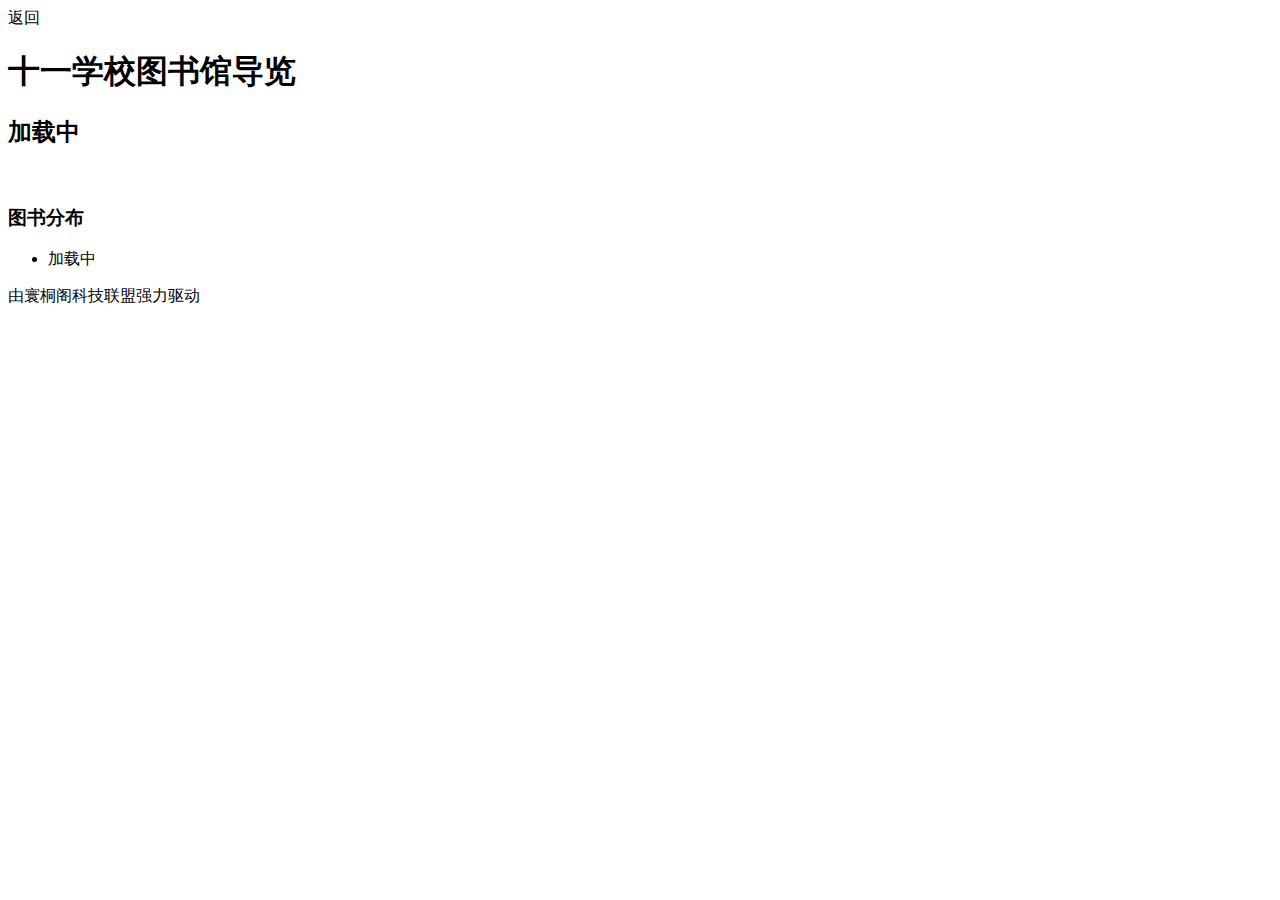
<file: detail.html>
<!DOCTYPE html>
<html lang="en">
    <head>
        <meta charset="utf-8">
        <meta http-equiv="X-UA-Compatible" content="IE=edge">
        <title>十一学校图书馆导览</title>
        <meta name="viewport" content="width=device-width, initial-scale=1.0, minimum-scale=1.0, maximum-scale=1.0, user-scalable=no" >
        <link rel="stylesheet" href="https://g.alicdn.com/msui/sm/0.6.2/css/sm.min.css">
        <link rel="stylesheet" href="https://g.alicdn.com/msui/sm/0.6.2/css/sm-extend.min.css">
        <script type="text/javascript" src="https://g.alicdn.com/sj/lib/zepto/zepto.min.js" charset="utf-8"></script>
        <script type="text/javascript" src="https://g.alicdn.com/msui/sm/0.6.2/js/sm.min.js" charset="utf-8"></script>
        <script type="text/javascript" src="pinchzoom.js"></script>
        <script type="text/javascript" src="floorconfig.js"></script>
    </head>
    <body>
        <div class="page-group">
            <div id="detailpage" class="page">
                <header class="bar bar-nav">
                    <a class="button button-link button-nav pull-left back" data-transition='slide-out'>
                        <span class="icon icon-left"></span>
                            返回
                    </a>
                    <h1 class="title">十一学校图书馆导览</h1>
                </header>
                <div class="content text-center">
                    <h2 id="detailtitle">加载中</h2>
                    <img id="locationimg" style="width:90%;height:auto;"/>
                    <h3>图书分布</h3>
                    <!--<img id="bookimg" style="width:90%;height:auto;"/>-->
                    <div class="list-block">
                        <ul id="bookdetail">
                            <li class="item-content">
                                <div class="item-inner">
                                    <div class="item-title">加载中</div>
                                </div>
                            </li>
                        </ul>
                    </div>
                    <p><footer class="text-center">由寰桐阁科技联盟强力驱动</footer></p>
                </div>
            </div>
        </div>
    </body>
</html>
</file>
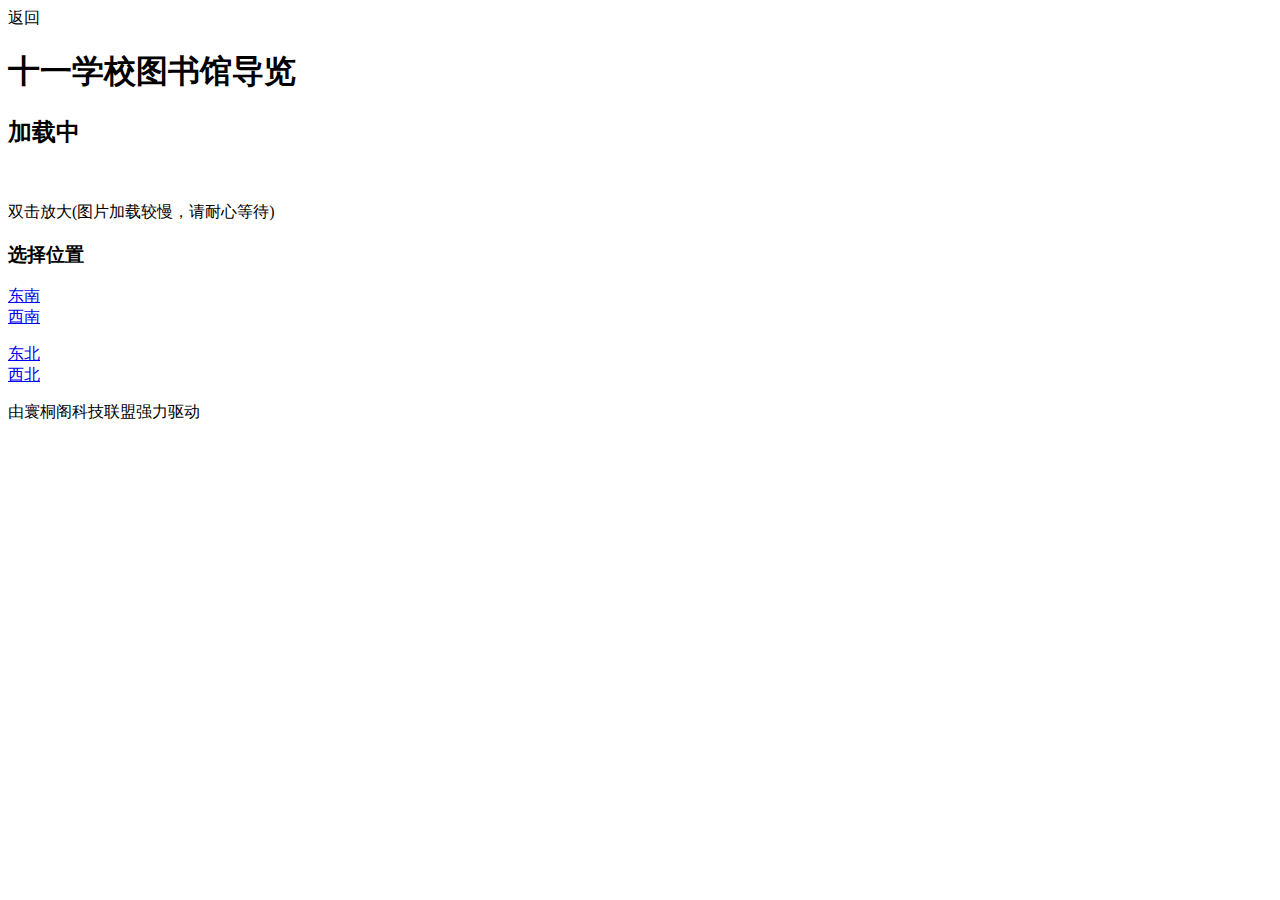
<file: floor.html>
<!DOCTYPE html>
<html lang="en">
    <head>
        <meta charset="utf-8">
        <meta http-equiv="X-UA-Compatible" content="IE=edge">
        <title>十一学校图书馆导览</title>
        <meta name="viewport" content="width=device-width, initial-scale=1.0, minimum-scale=1.0, maximum-scale=1.0, user-scalable=no" >
        <link rel="stylesheet" href="https://g.alicdn.com/msui/sm/0.6.2/css/sm.min.css">
        <link rel="stylesheet" href="https://g.alicdn.com/msui/sm/0.6.2/css/sm-extend.min.css">
        <script type="text/javascript" src="https://g.alicdn.com/sj/lib/zepto/zepto.min.js" charset="utf-8"></script>
        <script type="text/javascript" src="https://g.alicdn.com/msui/sm/0.6.2/js/sm.min.js" charset="utf-8"></script>
        <script type="text/javascript" src="pinchzoom.js"></script>
        <script type="text/javascript" src="floorconfig.js"></script>
    </head>
    <body>
        <div class="page-group">
            <div id="floorpage" class="page">
                <header class="bar bar-nav">
                    <a class="button button-link button-nav pull-left back" data-transition='slide-out'>
                        <span class="icon icon-left"></span>
                            返回
                    </a>
                    <h1 class="title">十一学校图书馆导览</h1>
                </header>
                <div class="content text-center">
                    <h2 id="floortitle">加载中</h2>
                    <div class="pinch-zoom">
                        <img id="zoom-area"/>
                    </div>
                    <p>双击放大(图片加载较慢，请耐心等待)</p>
                    <h3>选择位置</h3>
                    <div class="content-padded">
                        <p>
                            <div class="row">
                                <div class="col-50"><a href="#" class="button detailbtn">东南</a></div>
                                <div class="col-50"><a href="#" class="button detailbtn">西南</a></div>
                            </div>
                        </p>
                        <p>
                            <div class="row">
                                <div class="col-50"><a href="#" class="button detailbtn">东北</a></div>
                                <div class="col-50"><a href="#" class="button detailbtn">西北</a></div>
                            </div>
                        </p>
                    </div>
                    <p><footer class="text-center">由寰桐阁科技联盟强力驱动</footer></p>
                </div>
            </div>
        </div>
    </body>
</html>
</file>
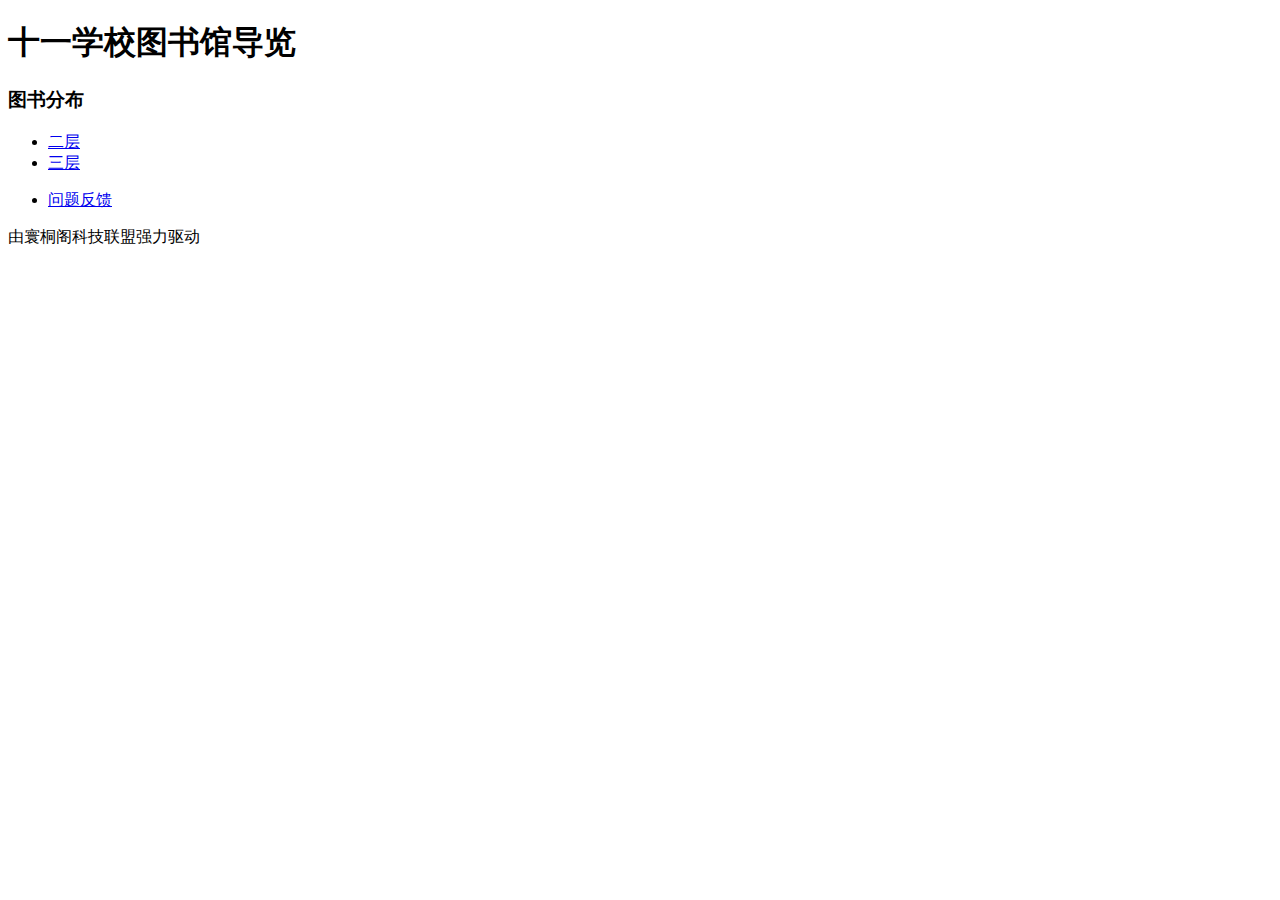
<file: select.html>
<!DOCTYPE html>
<html lang="en">
    <head>
        <meta charset="utf-8">
        <meta http-equiv="X-UA-Compatible" content="IE=edge">
        <title>十一学校图书馆导览</title>
        <meta name="viewport" content="initial-scale=1, maximum-scale=1">
        <link rel="stylesheet" href="https://g.alicdn.com/msui/sm/0.6.2/css/sm.min.css">
        <link rel="stylesheet" href="https://g.alicdn.com/msui/sm/0.6.2/css/sm-extend.min.css">
        <script type="text/javascript" src="https://g.alicdn.com/sj/lib/zepto/zepto.min.js" charset="utf-8"></script>
        <script type="text/javascript" src="https://g.alicdn.com/msui/sm/0.6.2/js/sm.min.js" charset="utf-8"></script>
        <script type="text/javascript" src="pinchzoom.js"></script>
        <script type="text/javascript" src="floorconfig.js"></script>
        <style>*{touch-action:pan-y;}</style>
    </head>
    <body>
        <div class="page-group">
            <div class="page">
                <header class="bar bar-nav">
                    <h1 class="title">十一学校图书馆导览</h1>
                </header>
                <div class="content">
                    <h3 class="text-center">图书分布</h3>
                    <div class="card">
                        <div class="card-content">
                            <div class="list-block">
                                <ul>
                                    <li>
                                        <a href="floor.html?floor=2" class="item-link item-content">
                                            <div class="item-media">
                                                <i class="icon icon-f7"></i>
                                            </div>
                                            <div class="item-inner">
                                                <div class="item-title">二层</div>
                                            </div>
                                        </a>
                                    </li>
                                    <li>
                                        <a href="floor.html?floor=3" class="item-link item-content">
                                            <div class="item-media">
                                                <i class="icon icon-f7"></i>
                                            </div>
                                            <div class="item-inner">
                                                <div class="item-title">三层</div>
                                            </div>
                                        </a>
                                    </li>
                                </ul>
                            </div>
                        </div>
                    </div>
                    <div class="card">
                        <div class="card-content">
                            <div class="list-block">
                                <ul>
                                    <li>
                                        <a href="https://support.qq.com/product/101050" class="item-link item-content" external target="_blank">
                                            <div class="item-media">
                                                <i class="icon icon-f7"></i>
                                            </div>
                                            <div class="item-inner">
                                                <div class="item-title">问题反馈</div>
                                            </div>
                                        </a>
                                    </li>
                                </ul>
                            </div>
                        </div>
                    </div>
                    <p><footer class="text-center">由寰桐阁科技联盟强力驱动</footer></p>
                </div>
            </div>
        </div>
        <script>
            var floorid = 0;
            var locationid = 0;
            function generatelist(a,b){
                return '<li class="item-content">\
                            <div class="item-inner">\
                                <div class="item-title">'+a+'</div>\
                                <div class="item-after">'+b+'</div>\
                            </div>\
                        </li>';
            }
            $(document).on("pageInit", function(e, pageId, $page) {
                if(pageId == "floorpage") {
                    var params = SharedResources.geturlparam();
                    floorid = params.floor;
                    $("#floortitle").text(SharedResources.floortranslate(floorid));
                    $("#zoom-area").attr("src", SharedResources.getresourcebyfloor(floorid)["full"]);
                    $("a.detailbtn").each(function(i){
                        $(this).attr("href","detail.html?floor="+floorid+"&location="+SharedResources.locationtranslate($(this).text()));
                    });
                    new RTP.PinchZoom($("div.pinch-zoom"), {});
                }
                else if(pageId == "detailpage") {
                    var params = SharedResources.geturlparam();
                    floorid = params.floor;
                    locationid = params.location;
                    $("#detailtitle").text(SharedResources.floortranslate(floorid)+" "+SharedResources.locationtranslate(locationid));
                    $("#locationimg").attr("src",SharedResources.getresourcebyfloor(floorid)[locationid][0]);
                    //$("#bookimg").attr("src",SharedResources.getresourcebyfloor(floorid)[locationid][1]);
                    let currbooks = SharedResources.getresourcebyfloor(floorid)[locationid][2];
                    $("#bookdetail").html("");
                    currbooks.forEach(v=>{
                        $("#bookdetail").append(generatelist(v[0],v[1]));
                    });
                }
            });
            $.init();
        </script>
    </body>
</html>
</file>
